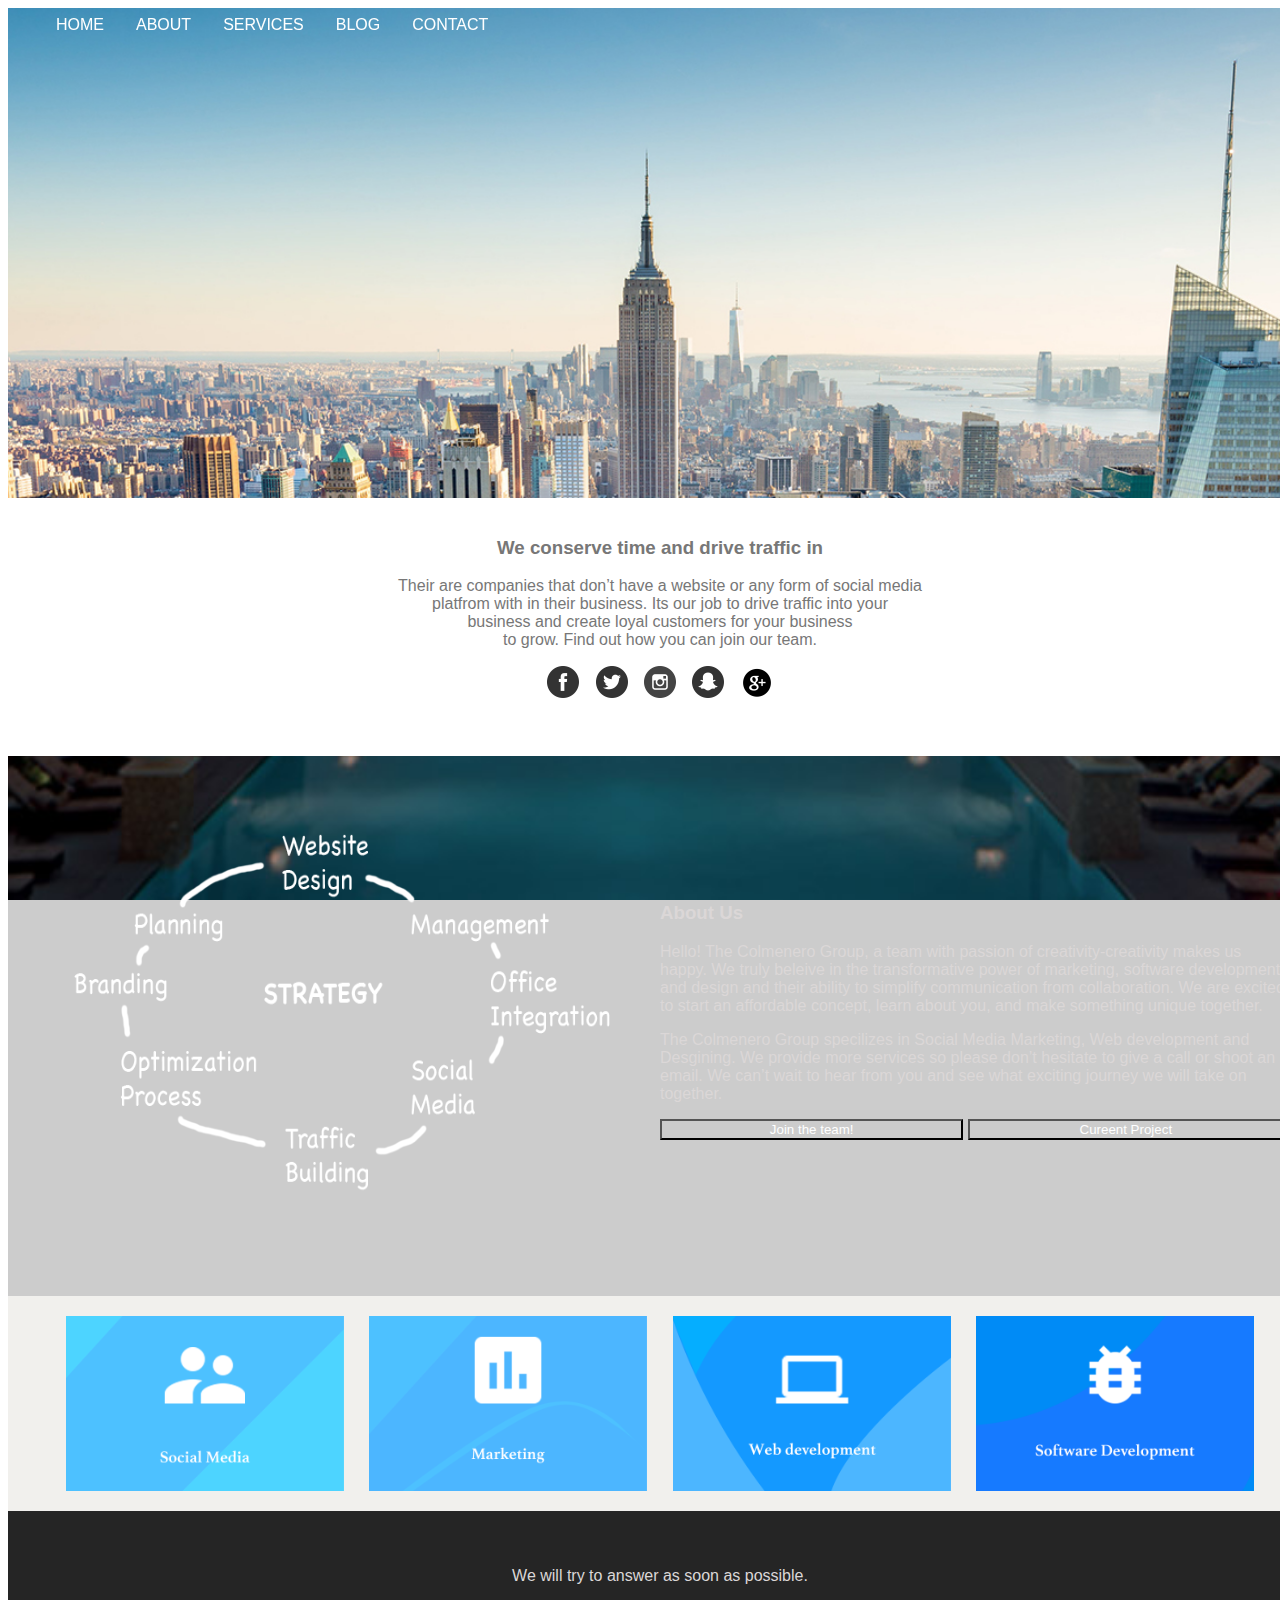
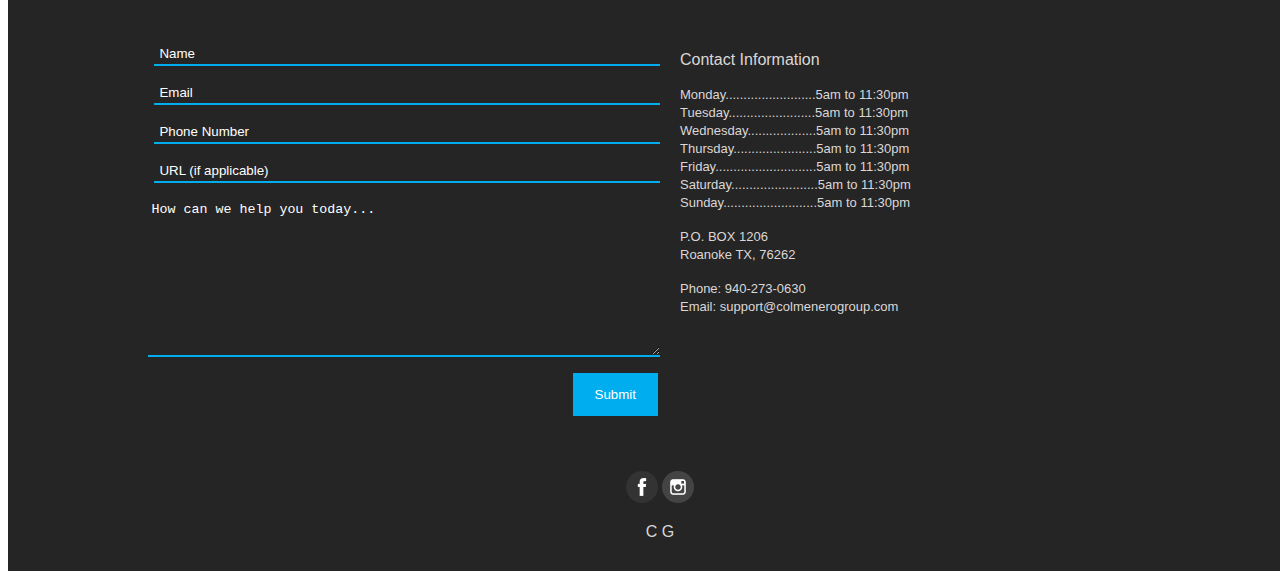
<file: Website/index.html>
<!DOCTYPE html>
<html lang="en">
<head>
    <meta name="keywords" content="HTML,CSS,XML,JavaScript">
   <meta charset="utf-8">
    <meta name="author" content="Juan Colmenero">
  <title>The Colmenero Group</title>
    <meta name="viewport" content="width=device-width, initial-scale=1">
    <meta name="viewport" content="width=700, initial-scale=1.0">
    <link href="css/style.css" rel="stylesheet" type="text/css"/>
</head>
    
<body>
    
    <!--NavMenu-->
    <div class="top-menu">
          <div class="ec-menubar" id="myNavbar">
    <a class="jc-bar-item jc-button ec-hide-medium ec-hide-large ec-right" href="javascript:void(0);" onclick="toggleFunction()" title="Toggle Navigation Menu">
      <i class="fa fa-bars"></i>
    </a>
    <a href="#home" class="jc-bar-item jc-button">HOME</a> 
    <a href="#about" class="jc-bar-item jc-button"> ABOUT</a><!--I took out fa fa-search & w3-hide-small-->
    <a href="#service" class="jc-bar-item jc-button"> SERVICES</a><!--I took out fa fa-search-->
    <a href="#blog" class="jc-bar-item jc-button">BLOG</a><!--I took out fa fa-search-->
    <a href="#contact" class="jc-bar-item jc-button">CONTACT</a><!--I took out fa fa-search-->
      
  </div>
    </div>
    
    <!--HOME-->
     <div class="home-section jc-padding jc-home-image" id="home"></div>
    
    <!--INTRO-->
    <div class="intro-section jc-padding" id="intro">
        <div class="intro-container">
            <h3>We conserve time and drive traffic in</h3>
            <p>Their are companies that don’t have a website or any form of social media <br>platfrom with in their business. Its our job to drive traffic into your <br>business and create 
		       loyal customers for your business<br> to grow. Find out 
				    how you can join our team.</p>
        </div>
        <div class="icon-home">
              
            <button class="modal-button icon-facebook btn-model" href="#myModal1"></button>
            <!-- The Modal -->
            <div id="myModal1" class="modal">
                <!-- Modal content -->
            <div class="modal-content">
            <div class="modal-header">
            <span class="close">×</span>
                <h2>Facebook</h2>
            </div>
                <div class="modal-body">
            <p class=header-align>Quick Tip</p>
                    <p>
                    <strong>Who should use it:</strong> Everyone<br><br>

                    <strong>What to share:</strong> All types of online content, events, ads<br><br>

                    <strong>Post frequency:</strong> Once or twice a day<br><br>

                    Consider advertising or paying to promote your page on Facebook, but don’t make your brand’s Facebook page itself look like an advertisement. Inspire conversations and shares – and be sure to ask questions.


                    </p>
            </div>
            </div>
            </div>
            
            <button class="modal-button icon-twitter btn-model" href="#myModal2"></button>
            <!-- The Modal -->
            <div id="myModal2" class="modal">
                <!-- Modal content -->
            <div class="modal-content">
            <div class="modal-header">
            <span class="close">×</span>
                <h2>Twitter</h2>
            </div>
                <div class="modal-body">
                    <p class=header-align>Quick Tip</p><p><Strong>Who should use it:</Strong> Everyone – from individuals to the largest multinational corporations<br><br>

                    <strong>What to share:</strong> Start, join, and lead conversations; interact directly with brands and customers <br><br>

                    <strong>Post frequency:</strong> Multiple times per day.<br><br> Twitter is the dominant democracy of the social-sharing economy. Relevancy, personality and <br>brevity are the keys to making your voice heard.</p><br>
            </div>
            </div>
            </div>
            
            <button class="modal-button icon-instagram btn-model" href="#myModal3"></button>
            <!-- The Modal -->
            <div id="myModal3" class="modal">
                <!-- Modal content -->
            <div class="modal-content">
            <div class="modal-header">
            <span class="close">×</span>
                <h2>Instagram</h2>
            </div>
                <div class="modal-body">
                    <p class=header-align>Quick Tip</p><p>
                    <strong>Who should use it:</strong> Lifestyle, food, fashion, personalities and luxury brands<br><br>

                    <strong>What to share:</strong> Share visual content, including short videos (less than 15 seconds)<br><br>

                    <strong>Post frequency:</strong> Once a day<br><br>
                    
                    Instagram invites brands with visual content into their customers’ zone-out time. Create and post content accordingly.

                    </p>
            </div>
            </div>
            </div>
            
            <button class="modal-button icon-snapchat btn-model" href="#myModal4"></button>
            <!-- The Modal -->
            <div id="myModal4" class="modal">
                <!-- Modal content -->
            <div class="modal-content">
            <div class="modal-header">
            <span class="close">×</span>
                <h2>Snapchat</h2>
            </div>
                <div class="modal-body">
            <p class=header-align>Quick Tip</p>
                    <p> <strong>Who should use it:</strong> If you follow trend and post freqeunt and unique snaps.<br><br>

                    <strong>What to share:</strong> More day to day activities that make someone want to either talk about it or go to it.<br><br>

                    <strong>Post frequency:</strong> Once or twice a day<br><br>

                    Snapchat is great way to keep people up to date on a daily basis. It's a way to communicate and enterain your audience. 60% of snapchat users in the U.S. are under the age of 24 and with more than 100 million users consuming 30 minutes of content every day, it's a goldmine for businesses targeting millennials.  </p>
            </div>
            </div>
            </div>
            
            <button class="modal-button icon-google btn-model" href="#myModal5"></button>
            <!-- The Modal -->
            <div id="myModal5" class="modal">
                <!-- Modal content -->
            <div class="modal-content">
            <div class="modal-header">
            <span class="close">×</span>
                <h2>Google+</h2>
            </div>
                <div class="modal-body">
            <p class=header-align>Quick Tip</p>             
                    <p>
                    <strong>Who should use it:</strong> Brands already on the other major social networks, B2B networking, bloggers<br><br>

                    <strong>What to share:</strong> More formal and professional than Facebook; Hashtags have major search value<br><br>

                    <strong>Post frequency:</strong> Once or twice a day<br><br>

                    As Google’s proposed alternative to Facebook, keywords and search engine optimization are central to the appeal of Google+. Link often to content on your own website to direct this search boost where you want it most.
                    </p>
            </div>
            </div>
            </div>
            
            
        </div>
    </div>
    
    <!--ABOUT-->
    <div class="about-section jc-padding jc-about-image" id="about">
        <div class="about-container2">
            <img src="images/about-image2.png" class="about-images2">
        </div>
        <div class="about-container">
            <h3>About Us</h3>
            <p>Hello! The Colmenero Group, a team with passion of creativity-creativity makes us happy. We truly beleive in the transformative power of marketing, software development and design and their ability to simplify communication from collaboration. We are excited to start an affordable concept, learn about you, and make something unique together. </p>
            <p>The Colmenero Group specilizes in Social Media Marketing, Web development and Desgining. We provide more services so please don’t hesitate to give a call or shoot an email. We can’t wait to hear from you and see what exciting journey we will take on together. </p>
            <a href="#contact"><input type="button" class ="btn-join" value="Join the team!"></a>
            <button class="btn-modal modal-button button-ALL" href="#myModal10" >Cureent Project</button>
        <div id="myModal10" class="modal">
                <!-- Modal content -->
            <div class="modal-content">
            <div class="modal-header"><span class="close">×</span><h2>ERROR</h2></div>
            <div class="modal-body"><p>WEBSITE UNDER MAINTENANCE..</p>
            </div></div></div>
        </div>
    </div>
    
    <!--SERVICE-->
    <div class="service-section jc-padding" id="service">
        <div class="service-container">
            <button class="modal-button service1-icon service-box1 btn-model" href="#myModal6"></button>
            <!-- The Modal -->
            <div id="myModal6" class="modal">
                <!-- Modal content -->
            <div class="modal-content">
            <div class="modal-header2"><span class="close">×</span><h2>Social Media</h2></div>
            <div class="modal-body"><p>Information will be updadted soon. We apologize for the inconvenience...</p>
            </div></div></div>
            
            <button class="modal-button service2-icon service-box2 btn-model" href="#myModal7"></button>
            <!-- The Modal -->
            <div id="myModal7" class="modal">
                <!-- Modal content -->
            <div class="modal-content">
            <div class="modal-header2"><span class="close">×</span><h2>Marketing</h2></div>
            <div class="modal-body"><p>Information will be updadted soon. We apologize for the inconvenience...</p>
            </div></div></div>
            
            <button class="modal-button service3-icon service-box3 btn-model" href="#myModal8"></button>
            <!-- The Modal -->
            <div id="myModal8" class="modal">
                <!-- Modal content -->
            <div class="modal-content">
            <div class="modal-header2"><span class="close">×</span><h2>Web Development</h2></div>
            <div class="modal-body"><p>Information will be updadted soon. We apologize for the inconvenience...</p>
            </div></div></div>
            
            <button class="modal-button service4-icon service-box4 btn-model" href="#myModal9"></button>
            <!-- The Modal -->
            <div id="myModal9" class="modal">
                <!-- Modal content -->
            <div class="modal-content">
            <div class="modal-header2"><span class="close">×</span><h2>Software Development</h2></div>
            <div class="modal-body"><p>Information will be updadted soon. We apologize for the inconvenience...</p>
            </div></div></div>
        </div>       
    </div>
    
    
    
    <!--BLOG-->
    <!--<div class="blog-section jc-padding jc-color-background5" id="blog">
        <div class="blog-container">Blog</div>
    </div>-->
    
    <!--CONTACT-->
    <div class="contact-section jc-padding jc-color-background6" id="contact"><br><br>We will try to answer as soon as possible.
            <div class="contact-container">
            <div class="contact-txtbox">
                 <form action="mailto:juan.colmenero10@gmail.com" class="form-contact" id="usrform">
                  <input type="text" value="Name" class="Name"><br>
                    <input type="text" value="Email" class="Email"><br>
                    <input type="text" value="Phone Number" class="Phone"><br>
                     <input type="text" value="URL (if applicable)" class="URL"><br>
                </form>
                <textarea name="message" value="Message" class= "Message" form="usrform" rows= 6>How can we help you today...</textarea><br>
                <button type="submit" value="Submit" class="submit" form="usrform">Submit</button>
                </div>
            <div class="contact-lblbox">
                <p>Contact Information</p>
                <p class="small"><font size="2">
                    Monday.........................5am to 11:30pm<br>
                    Tuesday........................5am to 11:30pm<br>
                    Wednesday...................5am to 11:30pm<br>
                    Thursday.......................5am to 11:30pm<br>
                    Friday............................5am to 11:30pm<br>
                    Saturday........................5am to 11:30pm<br>
                    Sunday..........................5am to 11:30pm<br></font></p>
                    <p class="small"><font size="2">P.O. BOX 1206<br>
                        Roanoke TX, 76262<br></font></p>
                    
                    <p><font size="2">Phone: 940-273-0630<br>
                        Email: support@colmenerogroup.com</font></p>
                </div>
            </div>
        </div>
   
    
    <!--Footer-->
    <footer class="footer-section jc-padding jc-color-background1" id="footer">
        <div class="icon-footer">
            <a href="https://www.facebook.com/ColmeneroGroup/"><i class=icon-facebook ></i></a>
            <a href="https://www.instagram.com/colmenerogroup/"><i class=icon-instagram ></i></a>
        </div>
        <p>C G</p>
    </footer>
    
    <script src="js/modal.js" type="text/javascript"></script>
</body>
</html>
</file>
<file: Website/css/style.css>
.jc-container{height: 500px; width: 100%; text-align: center;}
.jc-padding{padding: 20px}
.icon-facebook:before{content:url(../icons/facebook_graycircle.png)}
.icon-twitter:before{content:url(../icons/twitter_graycircle.png)}
.icon-instagram:before{content:url(../icons/instgram_graycircle.png)}
.icon-snapchat:before{content:url(../icons/snapchat_graycircle.png)}
.icon-google:before{content:url(../icons/google+_blackcircle.png)}
.btn-model{background: none; border: none;}
.button-ALL{background: none; color: white; width: 50%}

/* The Modal (background) */
.modal {
    display: none; /* Hidden by default */
    position: fixed; /* Stay in place */
    z-index: 1; /* Sit on top */
    padding-top: 100px; /* Location of the box */
    left: 0;
    top: 0;
    width: 100%; /* Full width */
    height: 100%; /* Full height */
    overflow: auto; /* Enable scroll if needed */
    background-color: rgb(0,0,0); /* Fallback color */
    background-color: rgba(0,0,0,0.4); /* Black w/ opacity */
}

/* Modal Content */
.modal-content {
    position: relative;
    background-color: #fefefe;
    margin: auto;
    padding: 0;
    border: 1px solid #888;
    width: 80%;
    box-shadow: 0 4px 8px 0 rgba(0,0,0,0.2),0 6px 20px 0 rgba(0,0,0,0.19);
    -webkit-animation-name: animatetop;
    -webkit-animation-duration: 0.4s;
    animation-name: animatetop;
    animation-duration: 0.4s
}

/* Add Animation */
@-webkit-keyframes animatetop {
    from {top:-300px; opacity:0}
    to {top:0; opacity:1}
}

@keyframes animatetop {
    from {top:-300px; opacity:0}
    to {top:0; opacity:1}
}

/* The Close Button */
.close {
    color: white;
    float: right;
    font-size: 28px;
    font-weight: bold;
}

.close:hover,
.close:focus {
    color: #000;
    text-decoration: none;
    cursor: pointer;
}

.modal-header {
    padding: 2px 16px;
    /**background-color: #00adee;**/
   background-color: #252525; 
    color: white;
    text-align: center;
}
.modal-header2 {
    padding: 2px 16px;
    background-color: #00adee;
   /**background-color: #252525; **/
    color: white;
}

.modal-body {padding: 2px 20%;text-align: left;}
.header-align{text-align: center}

body,h1,h2,h3,h4,h5,h6 {font-family: "Lato", sans-serif;}
body, html {height: 100%; color: #777;}

.top-menu{position:fixed;width:100%;z-index:1}.ec-top{top:0}
.jc-bar-item{padding:8px 16px; float:left; width:auto; border:none; outline:none; display:block}
.jc-button:hover{color:#000!important;background-color:#ccc!important}
.jc-button{color: white; text-decoration: none;}

.home-section{height: 450px; width: 100%; text-align: center;}
.intro-section{height: 200px; width: 100%; text-align: center;padding-bottom: 3%;}
.about-section{height: 500px; width: 100%; text-align: center; color: #dbd7d7}
.service-section{height: 175px; width: 100%; text-align: center; background-color: #f1f0ed}
/**.blog-section{height: 500px; width: 100%; text-align: center;}**/
.contact-section{height: 500px; width: 100%; text-align: center; background-color: #252525; color: #dbd7d7}
.footer-section{height: 80px; width: 100%; text-align: center; background-color: #252525; color: #dbd7d7}

/**Home**/
.jc-home-image{background-image: url(../images/BG-image.jpg);
    background-color: #cccccc;
    background-attachment: fixed;
    background-position: center;
    background-repeat: no-repeat;
    background-size: cover;
    border-image-width: 100%;
    }

/**Intro**/
.intro-container{}
/**About**/
.jc-about-image{background-image: url(../images/About-image.jpg);
    background-color: #cccccc;background-attachment: fixed;background-position: center;background-repeat: no-repeat;background-size: cover; position: relative;}
.about-images2{background-position: center;background-repeat: no-repeat;width: 100%; height: 100%;}
.about-container{margin-left: 50%; text-align: left; min-width: 250px;margin-top: 10%;}
.about-container2{float: left; width: 48%;height: 80%; margin-top: 3%;}
.btn-join{width: 48%; background: none; color: white;}
.btn-project{width: 48%; background: none; color: white;}


/**Service**/
.service-container{height: 175px; text-align: center}
.service-box1{height: 100%; width: 100%; background-image: url(../images/service-box.png); background-position: center; background-size: cover; float: left;margin-left: 3%; width: 22%; position: relative; }
.service-box2{height: 100%; width: 100%; background-image: url(../images/service-box2.png); background-position: center; background-size: cover; float: left;margin-left: 2%; width: 22%; position: relative; }
.service-box3{height: 100%; width: 100%; background-image: url(../images/service-box3.png); background-position: center; background-size: cover; float: left; margin-left: 2%; width: 22%; position: relative; }
.service-box4{height: 100%; width: 100%; background-image: url(../images/service-box4.png); background-position: center; background-size: cover; float: left;margin-left: 2%; width: 22%; position: relative; }





/**Blog**/
/*.blog-container{}*/
/*********DONT FORGET ABOUT BLOG!!!!!********/


/**Contact**/
.contact-container{height: 80%; margin-top: 50px;}
.contact-txtbox{position: relative; float: left; width: 50%; text-align: right}
.contact-lblbox{position: relative; float: left; width: 45%; text-align: left; padding-left: 20px;}
.Name{ width: 80%;}
.Email{ width: 80%;}
.Phone{ width: 80%;}
.URL {width: 80%;}
.Message{ width: 80%; height: 150px}
input[type=text]{background-color: none;background: none;width:80%;padding: 3px 5px;
margin: 8px 0;box-sizing: border-box;border: none;border-bottom: 2px solid #00adee;color: white;}
.Message{ width: 80%; padding: 3px 3px; margin: 8px 0; background: none; color: white; border: none; border-bottom: 2px solid #00adee;}
.submit {background-color: #00adee; border: none; color: white; padding: 14px 22px; text-decoration: none; margin: 4px 2px; cursor: pointer;
}

/**Footer**/
</file>
